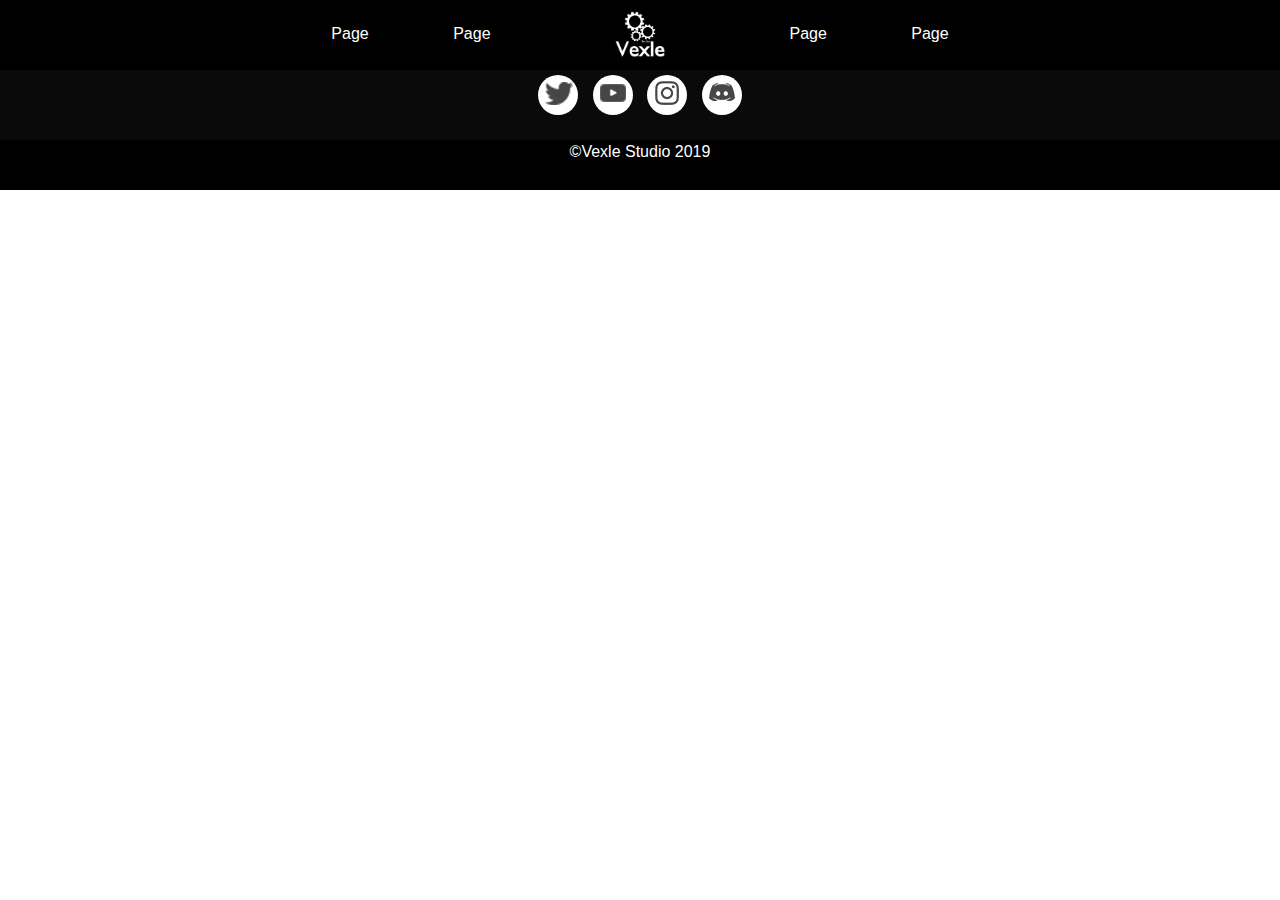
<file: Main_Test/Template.html>
<!doctype html>
<html lang="en">
  <head>
    <!-- Required meta tags -->
    <meta charset="utf-8">
    <meta name="viewport" content="width=device-width, initial-scale=1, shrink-to-fit=no">

    <!-- Bootstrap CSS -->
    <link rel="stylesheet" href="https://stackpath.bootstrapcdn.com/bootstrap/4.3.1/css/bootstrap.min.css" integrity="sha384-ggOyR0iXCbMQv3Xipma34MD+dH/1fQ784/j6cY/iJTQUOhcWr7x9JvoRxT2MZw1T" crossorigin="anonymous">
    <link rel="stylesheet" href="Css/Template.css" type="text/css">

    <title>Vexle Studios Template</title>
  </head>
  <body>
      
    <div class="container-fluid NavBar NavBar_Pc" id="Nav_Bar_Temp">
        <div class="container" style="text-align: center;">
            <a href="#" class="NavBar_Text">Page</a>
            <a href="#" class="NavBar_Text">Page</a>
            <a href="#" class="NavBar_Text"><img class="img-fluid Logo_NavBar" src="Css/Gfx/VexleStudio/Logo/Vexle_Logo_Light.png"></a>
            <a href="#" class="NavBar_Text">Page</a>
            <a href="#" class="NavBar_Text">Page</a>
        </div>        
    </div>

    <div class="container-fluid NavBar NavBar_Phone" id="Nav_Bar_Temp">
        <img onclick="NavBar_Toggle()" class="NavBar_Toggle" src="Css/Gfx/UI/Hamburger_Icon/Hamburger_icon.svg.png">
        <div class="NavBar_Phone_Drop" id="NavBar_Phone_Drop">
          <ul style="list-style: none;">
            <li><a href="#" class="NavBar_Text">Page</a></li>
            <li><a href="#" class="NavBar_Text">Page</a></li>
            <li><a href="#" class="NavBar_Text">Page</a></li>
            <li><a href="#" class="NavBar_Text">Page</a></li>
          </ul>
        </div>
    </div>

    <div class="container-fluid Social_Media_Bar">
        <a href="https://twitter.com/Vexle_Studio" target="_"><span class="Social_Media_Circle badge "><img class="img-fluid" src="Css/Gfx/UI/SocialMedia/Logos/Twitter_Logo.png"></span></a>
        <a href="https://www.youtube.com/channel/UCBbvBnbZGZ404HdlYG7VNlw" target="_">
          <span class="Social_Media_Circle badge "><img class="img-fluid" src="Css/Gfx/UI/SocialMedia/Logos/Youtube_Logo.png"></span>
        </a>
        <a href="https://www.instagram.com/vexle_studio/" target="_"><span class="Social_Media_Circle badge "><img class="img-fluid" src="Css/Gfx/UI/SocialMedia/Logos/Instagram_Logo.png"></span></a>
        <a href="https://discord.gg/7ANKjqd" target="_"><span class="Social_Media_Circle badge "><img class="img-fluid" src="Css/Gfx/UI/SocialMedia/Logos/Discord_Logo.png"></span></a>
      </div>

    <div class="container-fluid Footer">
      <h7 class="Footer_Text">©Vexle Studio 2019</h7>
    </div>

    <script src="Js/Template.js"></script>
    <!-- Optional JavaScript -->
    <!-- jQuery first, then Popper.js, then Bootstrap JS -->
    <script src="https://code.jquery.com/jquery-3.3.1.slim.min.js" integrity="sha384-q8i/X+965DzO0rT7abK41JStQIAqVgRVzpbzo5smXKp4YfRvH+8abtTE1Pi6jizo" crossorigin="anonymous"></script>
    <script src="https://cdnjs.cloudflare.com/ajax/libs/popper.js/1.14.7/umd/popper.min.js" integrity="sha384-UO2eT0CpHqdSJQ6hJty5KVphtPhzWj9WO1clHTMGa3JDZwrnQq4sF86dIHNDz0W1" crossorigin="anonymous"></script>
    <script src="https://stackpath.bootstrapcdn.com/bootstrap/4.3.1/js/bootstrap.min.js" integrity="sha384-JjSmVgyd0p3pXB1rRibZUAYoIIy6OrQ6VrjIEaFf/nJGzIxFDsf4x0xIM+B07jRM" crossorigin="anonymous"></script>
  </body>
</html>
</file>
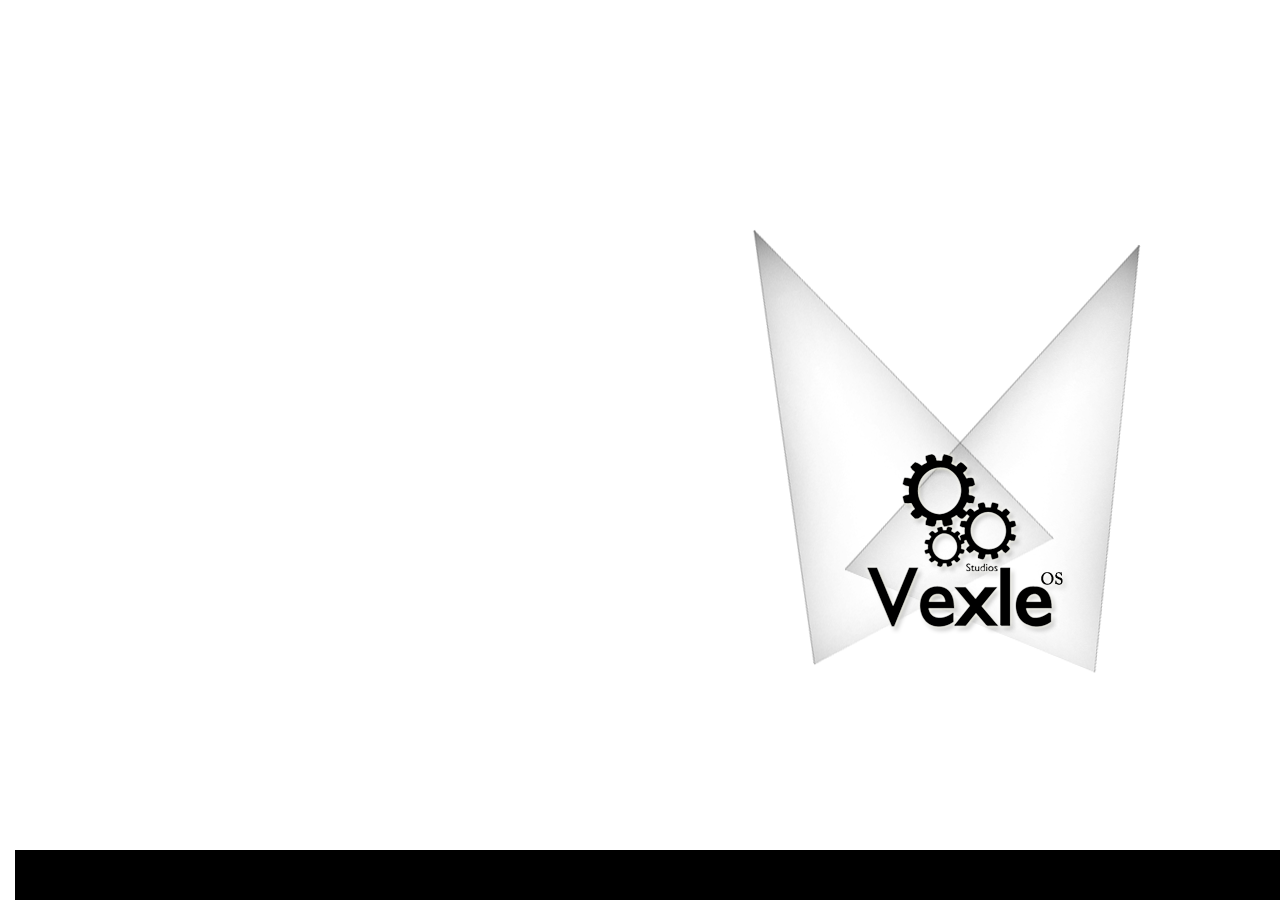
<file: Main_Test/VexleSystem/Vexle_System.html>
<!doctype html>
<html lang="en">
  <head>
    <!-- Required meta tags -->
    <meta charset="utf-8">
    <meta name="viewport" content="width=device-width, initial-scale=1, shrink-to-fit=no">

    <!-- Bootstrap CSS -->
    <link rel="stylesheet" href="https://stackpath.bootstrapcdn.com/bootstrap/4.3.1/css/bootstrap.min.css" integrity="sha384-ggOyR0iXCbMQv3Xipma34MD+dH/1fQ784/j6cY/iJTQUOhcWr7x9JvoRxT2MZw1T" crossorigin="anonymous">
    <link rel="stylesheet" type="text/css" href="../Css/Vexle_System.css">

    <title>Vexle OS</title>
  </head>
  <body>
    
    <div class="container-fluid Screen">
      <div class="container-fluid Task_Bar">

      </div>
    </div>
    
    <script src="../Js/Vexle_System.js"></script>
    <!-- Optional JavaScript -->
    <!-- jQuery first, then Popper.js, then Bootstrap JS -->
    <script src="https://code.jquery.com/jquery-3.3.1.slim.min.js" integrity="sha384-q8i/X+965DzO0rT7abK41JStQIAqVgRVzpbzo5smXKp4YfRvH+8abtTE1Pi6jizo" crossorigin="anonymous"></script>
    <script src="https://cdnjs.cloudflare.com/ajax/libs/popper.js/1.14.7/umd/popper.min.js" integrity="sha384-UO2eT0CpHqdSJQ6hJty5KVphtPhzWj9WO1clHTMGa3JDZwrnQq4sF86dIHNDz0W1" crossorigin="anonymous"></script>
    <script src="https://stackpath.bootstrapcdn.com/bootstrap/4.3.1/js/bootstrap.min.js" integrity="sha384-JjSmVgyd0p3pXB1rRibZUAYoIIy6OrQ6VrjIEaFf/nJGzIxFDsf4x0xIM+B07jRM" crossorigin="anonymous"></script>
  </body>
</html>
</file>
<file: Main_Test/Css/Template.css>
@media only screen and (min-width: 995px){

    .NavBar_Pc{
        display: block;
    }
    
    .NavBar_Phone{
        display: none;
    }

    .NavBar{
        background: rgba(0, 0, 0, 100%);
        height: 70px;
        width: 100%;
    }

    .Logo_NavBar{
        height: 50px;
        width: 50px;
        margin-left: 40px;
        margin-right: 40px;
    }
    
    .NavBar_Text{
        position: relative;
        top: 10px;
        text-decoration: none;
        color: white;
        margin-left: 40px;
        margin-right: 40px;
    }
    
    .NavBar_Text:hover{
        text-decoration: none;
        color: rgb(218, 218, 218);
        margin-left: 40px;
        margin-right: 40px;
    }

    .Social_Media_Bar{
        height: 70px;
        width: 100%;
        background-color: rgb(10, 10, 10);
        text-align: center;
    }

    .Social_Media_Circle{
        height: 40px;
        width: 40px;
        background-color: white;
        border-radius: 50%;
        display: inline-block;
        margin: 5px;
    }

    .Footer{
        height: 50px;
        width: 100%;
        background-color: black;
        text-align: center;
    }

    .Footer_Text{
        color: white;
    }

}

@media only screen and (max-width: 995px){

    .NavBar_Pc{
        display: none;
    }
    
    .NavBar_Phone{
        display: block;
    }

    .NavBar{
        background-color: black;
        min-height: 50px;
        width: 100%;
    }

    .Logo_NavBar{
        height: 35px;
        width: 35px;
        margin-right: 10px;
        float: right;
        margin-top: 5px;
    }
    
    .NavBar_Text{
        text-decoration: none;
        color: white;
        margin-top: 5px;
    }

    .NavBar_Text:hover{
        text-decoration: none;
        color: rgb(218, 218, 218);
    }

    .NavBar_Phone_Drop{
        display: none;
        background-color: black;
    }

    .NavBar_Toggle{
        margin-top: 10px;
        height: 30px;
        width: 30px;
    }

    .Social_Media_Bar{
        width: 100%;
        background-color: rgb(10, 10, 10);
        text-align: center;
    }

    .Social_Media_Circle{
        height: 40px;
        width: 40px;
        background-color: white;
        border-radius: 50%;
        display: inline-block;
        margin: 5px;
    }

    .Footer{
        width: 100%;
        background-color: black;
        text-align: center;
    }

    .Footer_Text{
        color: white;
    }
}
</file>
<file: Main_Test/Css/Vexle_System.css>
body{
    overflow: hidden;
    background-image: url("../Css/Gfx/Vexle_OS/Bg.png");
}

.Screen{
    height: 100%;
    width: 100%;
}

.Task_Bar{
    position: absolute;
    height: 50px;
    width: 100%;
    background-color: black;
    bottom: 0;
}
</file>
